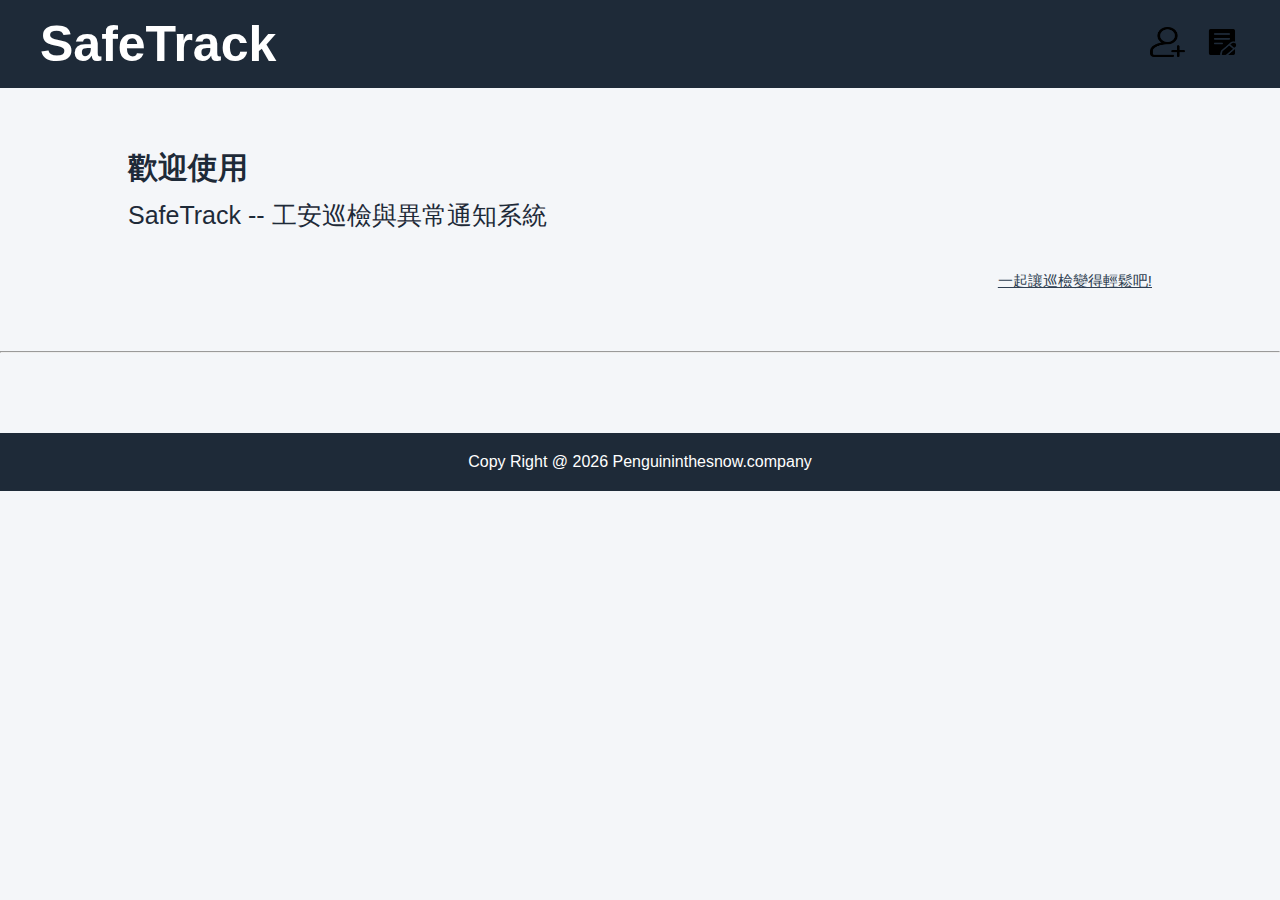
<file: frontend/index.html>
<!DOCTYPE html>
<html lang="en">
<head>
    <meta charset="UTF-8">
    <meta name="viewport" content="width=device-width, initial-scale=1.0">
    <link rel="stylesheet" type="text/css" href="css/index.css" />
    <link rel="stylesheet" type="text/css" href="css/common.css" />
    <title>SafeTrack 工安巡檢與異常通知系統</title>
</head>
<body>

<section class="top">
    <div class="left" onclick="homepage()">SafeTrack</div>

    <div class="right">
        <div class="right_sign" onclick="openModal()" id="userArea">
            <img src="images/signup.png" width="30" height="30">
        </div>
        <div class="right_note2" onclick="gotoInspection()">
            <img src="images/note_2.png" width="30" height="30">
        </div>
    </div>
</section>

<div class="welcome_board">
    <div class="line0">歡迎使用</div>
    <div class="line1">SafeTrack -- 工安巡檢與異常通知系統</div>
    <div class="line2">一起讓巡檢變得輕鬆吧!</div>
</div>

<hr />


<section></section>

</div>   


<!------------------- 會員系統 -------------------------->
<!-- 當會員登入視窗彈出，背景透明 -->
<div id="modalbackdrop" class="modalbackdrop" style="display:none;"></div>

<!-- 登入/註冊 -->
<div id="authmodal" class="modal" style="display:none;">
    
    <button  class="close-btn" onclick="closeModal()">✕</button>
    <h2 id="modalTitle">登入</h2>

    <div id="usernameField"   class="form-row" style="display:none;">
        <label>使用者名稱: </label>
        <input type="text" id="modalUsername" placeholder="使用者名稱" />
    </div>
    信箱: <input type="email" id="modalEmail" placeholder="信箱" />
    密碼: <input type="password" id="modalPassword" placeholder="密碼" />

    <button onclick="submitAuth()">送出</button>

    <p>
        <span id="switchText">還沒有帳號?</span>
        <a href="#" onclick="toggleMode()">點此註冊</a>
    </p>
</div>

<!-- ----------------------footer-------------------------->
<footer>
    <div class="footer_text">
        Copy Right @ 2026 Penguininthesnow.company 
    </div>
</footer>

<script src="js/auth.js"></script>
<script src="js/index.js"></script>


</body>
</html>
</file>
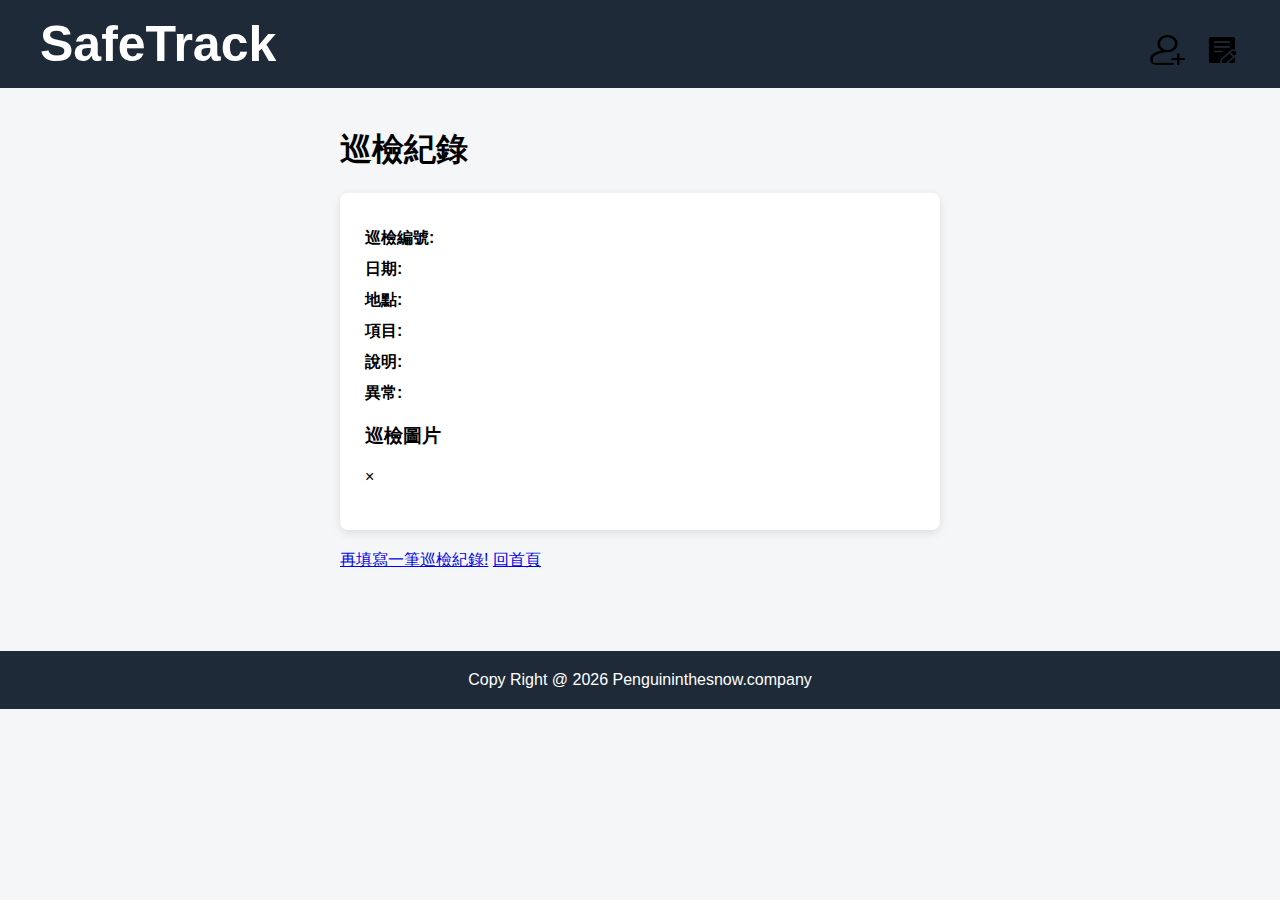
<file: frontend/inspection-detail.html>
<!DOCTYPE html>
<html lang="en">
<head>
    <meta charset="UTF-8">
    <meta name="viewport" content="width=device-width, initial-scale=1.0">
    <link rel="stylesheet" type="text/css" href="css/common.css" />
    <link rel="stylesheet" type="text/css" href="css/detail.css" />
    
    
    <title>巡檢紀錄</title>
</head>
<body>
<!-- 標題 -->
<section class="top">
    <div class="left" onclick="homepage()">SafeTrack</div>

    <div class="right">
        <div class="right_sign" onclick="openModal()" id="userArea">
            <img src="./images/sign_1.png" width="70" height="40">
        </div>
        <div class="right_note2" onclick="gotoInspection()">
            <img src="./images/note_2.png" width="30" height="30">
        </div>
    </div>
</section>

<!-- ==================================================== -->

<!-- 主要介面 -->


<section class="inspection-detail">
    <h1>巡檢紀錄</h1>
    <div class="inspection-card">
        <p><strong>巡檢編號:  </strong><span id="inspectionNumber"></span></p>
        <p><strong>日期:  </strong><span id="date"></span></p>
        <p><strong>地點:  </strong><span id="location"></span></p>
        <p><strong>項目:  </strong><span id="item"></span></p>
        <p><strong>說明:  </strong><span id="description"></span></p>
        <p><strong>異常:  </strong><span id="abnormal"></span></p>

        <div class="inspection-image" id="inspection-image">
            <h3>巡檢圖片</h3>
            <div id="image_container"></div>
        </div>

        <!-- Lightbox overlay -->
        <div id="lightbox" class="lightbox">
            <span id="lightbox-close">&times;</span>
            <img class="lightbox-content" id="lightbox-img" />
        </div>
        
    </div>

    <div class="router">
        <a href="inspection.html" class="back">再填寫一筆巡檢紀錄!</a>
        
        <a href="index.html" class="index">回首頁</a>
    </div>
</section>


<!-- =========================================================== -->



<!-- 漢堡選單設計 -->
<div class="tag" id="tag" onclick="openSidebar()" style="display: none;">
    <img src="./images/menu.png" width="30px" height="30px" />
</div>
<!-- 漢堡選單內容設計 -->
 <!-- Sidebar 背景遮罩 -->
<div id="sidebarOverlay" class="sidebar-overlay" onclick="closeSidebar()" style="display: none;"></div>

<!-- Sidebar 主體 -->
<div id="sidebar" class="sidebar" style="display: none;">
    <div class="sidebar-content">
        <h3><img src="./images/menu.png" width="30" height="30">功能選單
        </h3>

        <div class="home">
            <img src="./images/home_2.png" width="20px" height="20px" />
            <a href="index.html">首頁</a>
        </div>
        <!-- 巡檢系統 主項目 -->
        <div class="menu-item has-submenu">
            <div class="menu-link" onclick="handleInspectionClick(event)">
                <div class="menu-left">
                    <img src="./images/list.png" width="20" height="20">
                    巡檢系統 
                </div>
                <img class="arrow" src="./images/right_arrow.png" width="10px" height="10px" />
            </div>
            <!-- 第一層子選單 -->
            <div class="submenu">
                <a href="#" onclick="goCreateInspection(event)">
                    建立巡檢紀錄
                </a>

                <div class="submenu-item has-submenu-right">
                    <div class="submenu-link" onclick="goHistoryPage(event)">
                        查詢巡檢紀錄 <img src="./images/right_arrow.png" width="10px" height="10px" />
                    </div>
                    <!-- 第二層 右側滑出 -->
                    <div class="submenu-right">
                        <a href="#" onclick="goHistoryPage(event)">
                            查詢歷年巡檢紀錄
                        </a>
                        <div class="submenu-right-year" id="yearList">
                            <!-- JS動態生成年份 -->
                        </div>
                    </div>
                </div>

            </div>
        </div>
        
        <div class="warning">
            <img src="./images/warning_2.png" width="20" height="20">
            <a href="inspection-history.html?abnormal=true">異常紀錄</a>
        </div>
        <div class="setting">
            <img src="./images/settings_2.png" width="20" height="20">
            <a href="member-profile.html">會員設定</a>
        </div>

        <div class="notification-setting" id="notificationSettingMenu" style="display: none;">
            <img src="./images/line.png" width="20" height="20">
            <a href="notification-settings.html">通知設定</a>
        </div>

        <div id="logoutArea" style="display:none;">
            <hr>
            <button class="logout-btn" onclick="logout()">
                登出
                 <img src="./images/sign out.png" width="20" height="20">
            </button>
        </div>
    </div>
</div>

<!-- Sidebar 主體 -->

<!------------------- 會員系統 -------------------------->
<!-- 當會員登入視窗彈出，背景透明 -->
<div id="modalbackdrop" class="modalbackdrop" style="display:none;"></div>

<!-- 登入/註冊 -->
<div id="authmodal" class="modal" style="display:none;">
    
    <button  class="close-btn" onclick="closeModal()">✕</button>
    <h2 id="modalTitle">登入</h2>

    <div id="usernameField"   class="form-row" style="display:none;">
        <label>使用者名稱: </label>
        <input type="text" id="modalUsername" placeholder="使用者名稱" />
    </div>
    信箱: <input type="email" id="modalEmail" placeholder="信箱" />
    密碼: <input type="password" id="modalPassword" placeholder="密碼" />

    <button onclick="submitAuth()">送出</button>

    <p>
        <span id="switchText">還沒有帳號?</span>
        <a href="#" onclick="toggleMode()">點此註冊</a>
    </p>
</div>

<!-- ----------------------footer-------------------------->
<footer>
    <div class="footer_text">
        Copy Right @ 2026 Penguininthesnow.company 
    </div>
</footer>

<script src="js/config.js"></script>
<script src="js/dashboard.js"></script>
<script src="js/inspection-detail.js"></script>
<script src="js/auth.js"></script>
<!-- <script src="js/inspections.js"></script> -->

<script src="js/ui.js"></script>

    
</body>
</html>
</file>
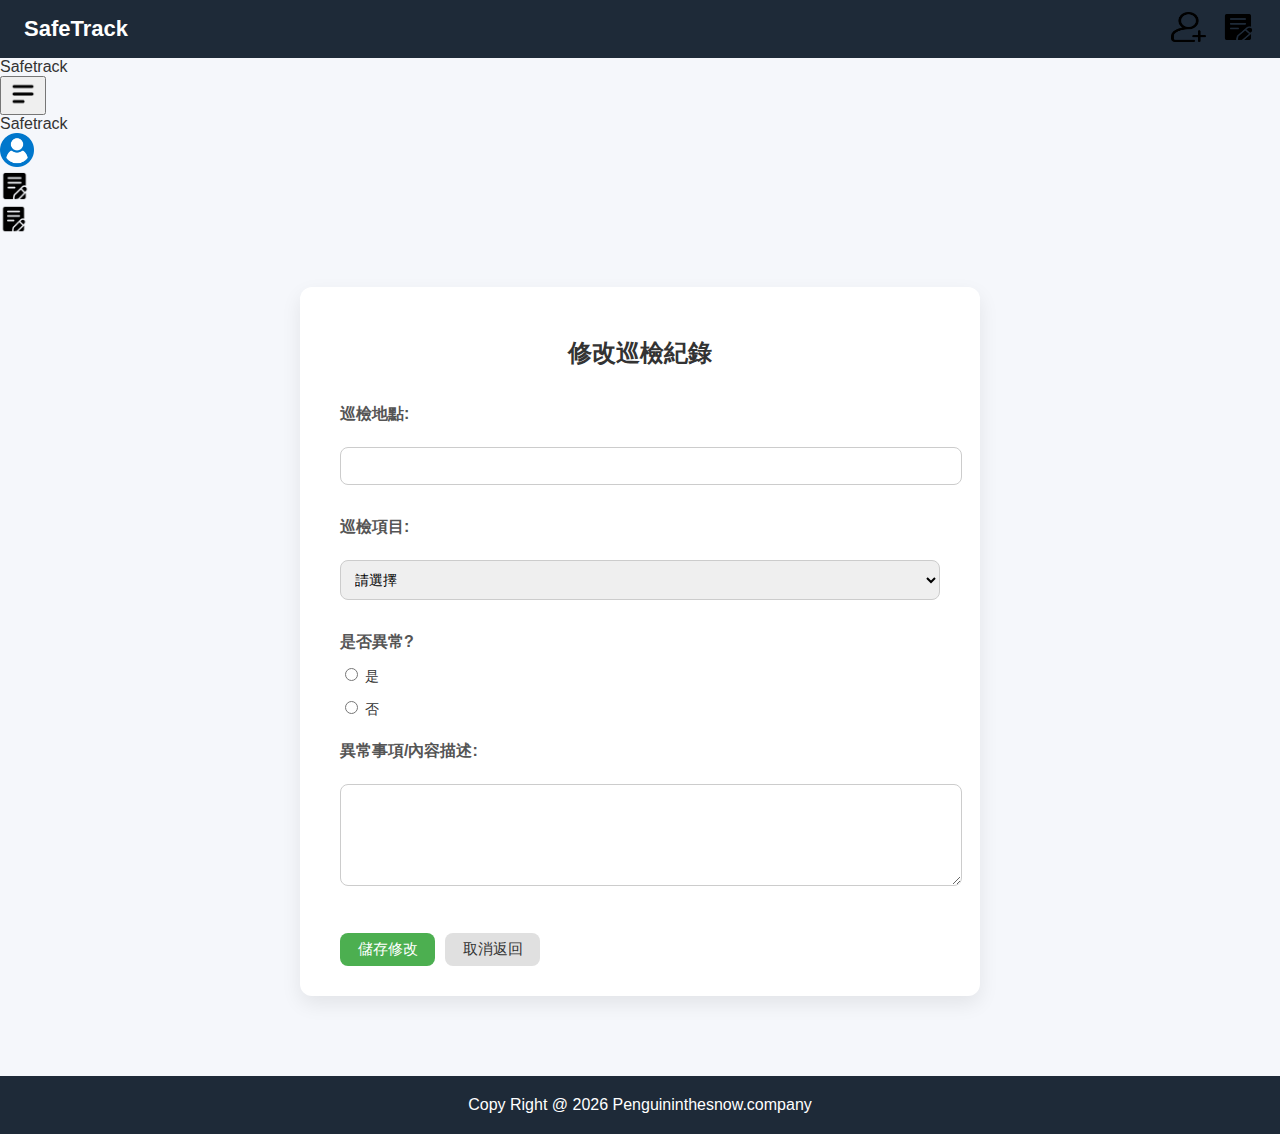
<file: frontend/inspection-edit.html>
<!DOCTYPE html>
<html lang="zh-Hant">
<head>
    <meta charset="UTF-8">
    <meta name="viewport" content="width=device-width, initial-scale=1.0">
    <title>編輯巡檢紀錄 -- SafeTrack</title>
    <link rel="stylesheet" type="text/css" href="css/inspection.css" />
    <link rel="stylesheet" type="text/css" href="css/common.css" />
    <link rel="stylesheet" type="text/css" href="css/history.css" />
    <link rel="stylesheet" type="text/css" href="css/edit.css" />
    
</head>
<body>

<!-- 標題 -->
<section class="top">
    <div class="left" onclick="homepage()">SafeTrack</div>

    <div class="right">
        <div class="right_sign" onclick="openModal()" id="userArea">
            <img src="./images/user_2.png" width="70" height="40">
        </div>
        <div class="right_note2" onclick="gotoInspection()">
            <img src="./images/note_2.png" width="30" height="30">
        </div>
    </div>
</section>

<!-- 手機版頂部導覽列 -->
<div class="mobile-topbar" id="mobileTopbar">

    <!-- 未登入: 左邊品牌 -->
    <div class="mobile-left guest-only" onclick="homepage()">
        <span class="topbar-brand">Safetrack</span>
    </div>

    <!-- 已登入：左邊漢堡 -->
    <button class="topbar-btn login-only" onclick="openSidebar()">
        <img src="./images/menu.png" alt="menu" width="30" height="30">
    </button>

    <!-- 中間標題（登入時顯示） -->
    <div class="mobile-center login-only">
        <span class="topbar-brand">Safetrack</span>
    </div>

    <!-- 右側功能 -->
    <div class="mobile-right">
        <!-- 未登入 -->
        <div class="guest-only mobile-icons">
            <div class="topbar-icon" onclick="openModal()">
                <img src="./images/sign_1.png" alt="登入/註冊" width="34" height="34">
            </div>
            <div class="topbar-icon" onclick="gotoInspection()">
                <img src="./images/note_2.png" alt="填寫巡檢紀錄" width="30" height="30">
            </div>
        </div>

        <!-- 已登入 -->
        <div class="login-only mobile-icons">
            <div class="topbar-icon" onclick="gotoInspection()">
                <img src="./images/note_2.png" alt="填寫巡檢紀錄" width="28" height="28">
            </div>
        </div>
    </div>
</div>

<!-- =================================================== -->

<!-- 把原本的資料帶進表單，修改API -->
<section class="inspection_board">
    <h2>修改巡檢紀錄</h2>

    <div class="note">
        <div class="location_title">巡檢地點:</div>
        <input type="text" id="location" class="location">

        <div class="item_title">巡檢項目: </div>
        <select id="item" class="item">
            <option value="">請選擇</option>
            <option value="作業人員">作業人員</option>
            <option value="機械設備">機械設備</option>
            <option value="原物料">原物料</option>
            <option value="環境">環境</option>
            <option value="消防設備">消防設備</option>
            <option value="其他">其他</option>
        </select>
        <!-- 當選擇"其他"才顯示輸入欄位 -->
         <input type="text" id="other_item" class="other_item" placeholder="請填寫其他項目" style="display: none; margin-top: 5px;" />

        <div class="is_abnormmal_title">是否異常?</div>
        <label>
            <input type="radio" name="abnormal" value="true" id="abnormal_yes">
            是
        </label>
        <label>
            <input type="radio" name="abnormal" value="false" id="abnormal_no">
            否
        </label>

        <div class="note_title">異常事項/內容描述:</div>
        <textarea id="description" class="description"></textarea>

        <div class="button-group">
            <button type="button" onclick="updateInspection()" class="submit primary">
                儲存修改
            </button>
            <button type="button" onclick="history.back()" class="submit secondary">取消返回</button>
        </div>
    </div>
</section>



<!-- =================================================== -->
<!-- 漢堡選單設計 -->
<div class="tag" id="tag" onclick="openSidebar()" style="display: none;">
    <img src="./images/menu.png" width="30px" height="30px" />
</div>
<!-- 漢堡選單內容設計 -->
 <!-- Sidebar 背景遮罩 -->
<div id="sidebarOverlay" class="sidebar-overlay" onclick="closeSidebar()" style="display: none;"></div>

<!-- Sidebar 主體 -->
<div id="sidebar" class="sidebar" style="display: none;">
    <div class="sidebar-content">
        <h3><img src="./images/menu.png" width="30" height="30">功能選單
        </h3>

        <div class="sidebar-user-box login-only" id="sidebarUserBox" style="display:none;">
            <div class="sidebar-user-greet" id="sidebarGreeting">您好</div>
            <!-- <a href="member-profile.html" class="sidebar-user-link">會員資料</a> -->
        </div>

        <div class="home">
            <img src="./images/home_2.png" width="20px" height="20px" />
            <a href="index.html">首頁</a>
        </div>
        <!-- 巡檢系統 主項目 -->
        <div class="menu-item has-submenu">
            <div class="menu-link" onclick="handleInspectionClick(event)">
                <div class="menu-left">
                    <img src="./images/list.png" width="20" height="20">
                    巡檢系統 
                </div>
                <img class="arrow" src="./images/right_arrow.png" width="10px" height="10px" />
            </div>
            <!-- 第一層子選單 -->
            <div class="submenu">
                <a href="#" onclick="goCreateInspection(event)">
                    建立巡檢紀錄
                </a>

                <div class="submenu-item has-submenu-right">
                    <div class="submenu-link" onclick="goHistoryPage(event)">
                        查詢巡檢紀錄 <img src="./images/right_arrow.png" width="10px" height="10px" />
                    </div>
                    <!-- 第二層 右側滑出 -->
                    <div class="submenu-right">
                        <a href="#" onclick="goHistoryPage(event)">
                            查詢歷年巡檢紀錄
                        </a>
                        <div class="submenu-right-year" id="yearList">
                            <!-- JS動態生成年份 -->
                        </div>
                    </div>
                </div>

            </div>
        </div>
        
        <div class="warning">
            <img src="./images/warning_2.png" width="20" height="20">
            <a href="inspection-history.html?abnormal=true">異常紀錄</a>
        </div>
        <div class="setting">
            <img src="./images/settings_2.png" width="20" height="20">
            <a href="member-profile.html">會員設定</a>
        </div>

        <div class="notification-setting" id="notificationSettingMenu" style="display: none;">
            <img src="./images/line.png" width="20" height="20">
            <a href="notification-settings.html">通知設定</a>
        </div>

        <div id="logoutArea" style="display:none;">
            <hr>
            <button class="logout-btn" onclick="logout()">
                登出
                 <img src="./images/sign out.png" width="20" height="20">
            </button>
        </div>
    </div>
</div>

<!-- Sidebar 主體 -->

<!------------------- 會員系統 -------------------------->
<!-- 當會員登入視窗彈出，背景透明 -->
<div id="modalbackdrop" class="modalbackdrop" style="display:none;"></div>

<!-- 登入/註冊 -->
<div id="authmodal" class="modal" style="display:none;">
    
    <button id="close-btn" class="close-btn" onclick="closeModal()">✕</button>
    <h2 id="modalTitle">登入</h2>

    <div style="font-size: 14px; color: #666; margin:10px 0;">
        測試帳號：test@gmail.com / Tt666666+
    </div>

    <div id="usernameField" class="form-row" style="display:none;">
        <label>使用者名稱: </label>
        <input type="text" id="modalUsername" placeholder="使用者名稱" />
    </div>

    <div class="form-row">
        <label>信箱: </label>
        <input type="email" id="modalEmail" placeholder="信箱" value="test@gmail.com" />
    </div>

    <div class="form-row">
        <label>密碼: </label>
        <input type="password" id="modalPassword" placeholder="密碼" value="Tt666666+" />
    </div>

    <button onclick="submitAuth()">送出</button>

    <p>
        <span id="switchText">還沒有帳號?</span>
        <a href="#" onclick="toggleMode()">點此註冊</a>
    </p>
</div>

<!-- ----------------------footer-------------------------->
<footer>
    <div class="footer_text">
        Copy Right @ 2026 Penguininthesnow.company 
    </div>
</footer>

<script src="js/config.js"></script>
<script src="js/auth.js"></script>
<script src="js/ui.js"></script>
<script src="js/inspection-edit.js"></script>

<script src="js/dashboard.js"></script>
    
</body>
</html>
</file>
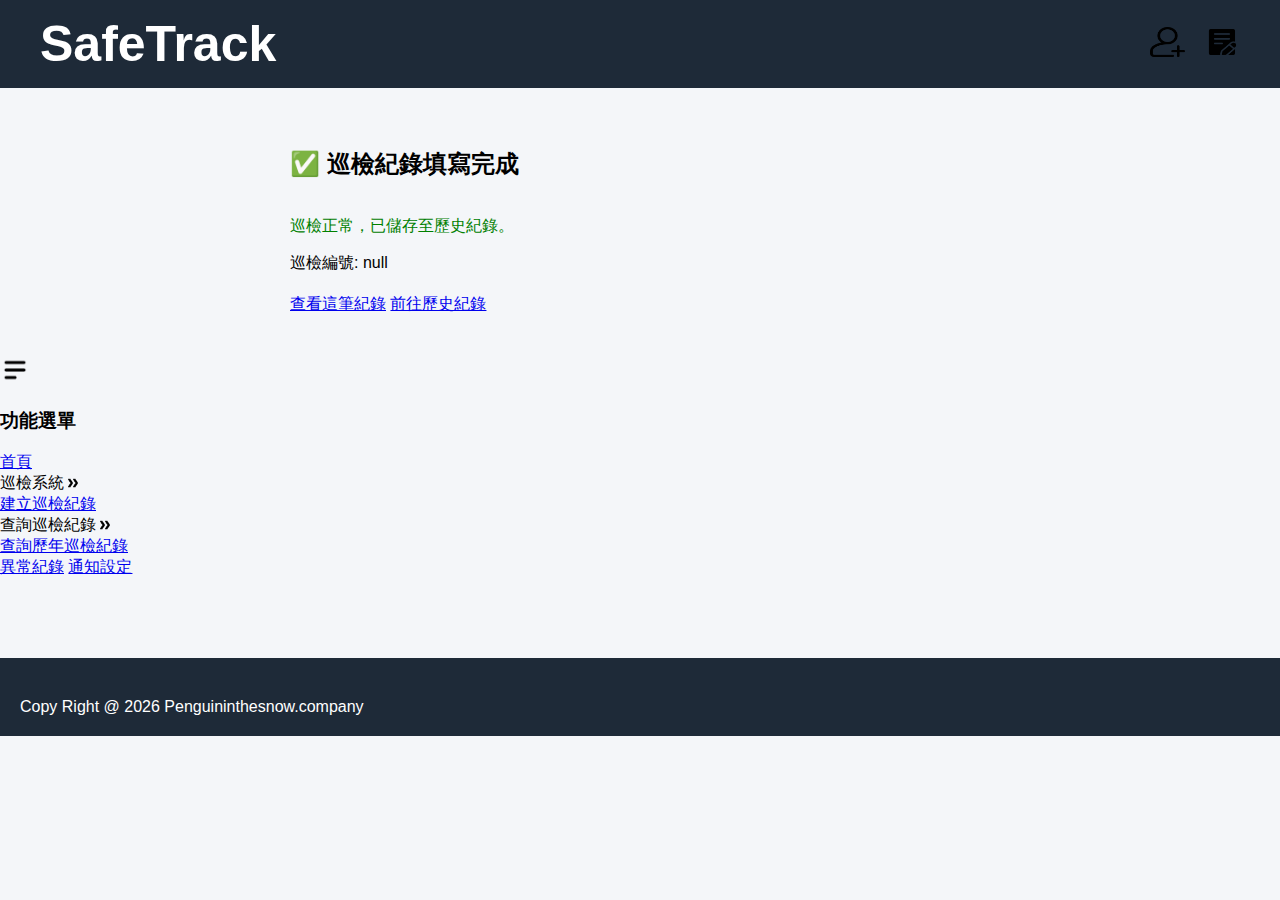
<file: frontend/inspection-success.html>
<!DOCTYPE html>
<html lang="en">
<head>
    <meta charset="UTF-8">
    <meta name="viewport" content="width=device-width, initial-scale=1.0">
    <link rel="stylesheet" type="text/css" href="css/success.css" />
    <link rel="stylesheet" type="text/css" href="css/inspection.css" />
    <link rel="stylesheet" type="text/css" href="css/common.css" />
    <title>巡檢紀錄表 -- SafeTrack</title>
</head>
<body>
<!-- 標題 -->
<section class="top">
    <div class="left" onclick="homepage()">SafeTrack</div>

    <div class="right">
        <div class="right_sign" onclick="openModal()" id="userArea">
            <img src="images/signup.png" width="30" height="30">
        </div>
        <div class="right_note2" onclick="gotoInspection()">
            <img src="images/note_2.png" width="30" height="30">
        </div>
    </div>
</section>

<!-- ==================================================== -->

<!-- 主要介面 -->


<section class="success-box">
    <h2 id="successTitle"></h2> <!-- "巡檢完成" -->
    <p id="statusText"></p> <!-- "異常與否" -->
    <div id="inspectionNumber" class="inspectionNumber"></div> <!-- "巡檢編號" -->

    <div class="links">
        <a id="viewLink" class="viewLink">查看這筆紀錄</a>
        <a href="inspection-history.html">前往歷史紀錄</a>
    </div>
</section>


<!-- =========================================================== -->



<!-- 漢堡選單設計 -->
<div class="tag" id="tag" onclick="openSidebar()">
    <img src="images/menu.png" width="30px" height="30px" />
</div>
<!-- 漢堡選單內容設計 -->
 <!-- Sidebar 背景遮罩 -->
<div id="sidebarOverlay" class="sidebar-overlay" onclick="closeSidebar()"></div>

<!-- Sidebar 主體 -->
<div id="sidebar" class="sidebar">
    <div class="sidebar-content">
        <h3>功能選單</h3>

        <a href="index.html">首頁</a>
        <!-- 巡檢系統 主項目 -->
        <div class="menu-item has-submenu">
            <div class="menu-link" onclick="handleInspectionClick(event)">
                巡檢系統 <img src="images/right_arrow.png" width="10px" height="10px" />
            </div>
            <!-- 第一層子選單 -->
            <div class="submenu">
                <a href="#" onclick="goCreateInspection(event)">
                    建立巡檢紀錄
                </a>

                <div class="submenu-item has-submenu-right">
                    <div class="submenu-link" onclick="goHistoryPage(event)">
                        查詢巡檢紀錄 <img src="images/right_arrow.png" width="10px" height="10px" />
                    </div>
                    <!-- 第二層 右側滑出 -->
                    <div class="submenu-right">
                        <a href="#" onclick="goHistoryYear(event)">
                            查詢歷年巡檢紀錄
                        </a>
                        <div class="submenu-right-year" id="yearList">
                            <!-- JS動態生成年份 -->
                        </div>
                    </div>
                </div>

            </div>
        </div>
        
        <a href="#">異常紀錄</a>
        <a href="#">通知設定</a>

        <div id="logoutArea" style="display:none;">
            <hr>
            <button class="logout-btn" onclick="logout()">登出</button>
        </div>
    </div>
</div>

<!------------------- 會員系統 -------------------------->
<!-- 當會員登入視窗彈出，背景透明 -->
<div id="modalbackdrop" class="modalbackdrop" style="display:none;"></div>

<!-- 登入/註冊 -->
<div id="authmodal" class="modal" style="display:none;">
    
    <button  class="close-btn" onclick="closeModal()">✕</button>
    <h2 id="modalTitle">登入</h2>

    <div id="usernameField"   class="form-row" style="display:none;">
        <label>使用者名稱: </label>
        <input type="text" id="modalUsername" placeholder="使用者名稱" />
    </div>
    信箱: <input type="email" id="modalEmail" placeholder="信箱" />
    密碼: <input type="password" id="modalPassword" placeholder="密碼" />

    <button onclick="submitAuth()">送出</button>

    <p>
        <span id="switchText">還沒有帳號?</span>
        <a href="#" onclick="toggleMode()">點此註冊</a>
    </p>
</div>

<!-- ----------------------footer-------------------------->
<footer>
    <div class="footer_text">
        Copy Right @ 2026 Penguininthesnow.company 
    </div>
</footer>

<script src="js/config.js"></script>
<script src="js/auth.js"></script>
<script src="js/inspections.js"></script>
<script src="js/success.js"></script>
<script src="js/ui.js"></script>
<script src="js/inspection-detail.js"></script>

    
</body>
</html>
</file>
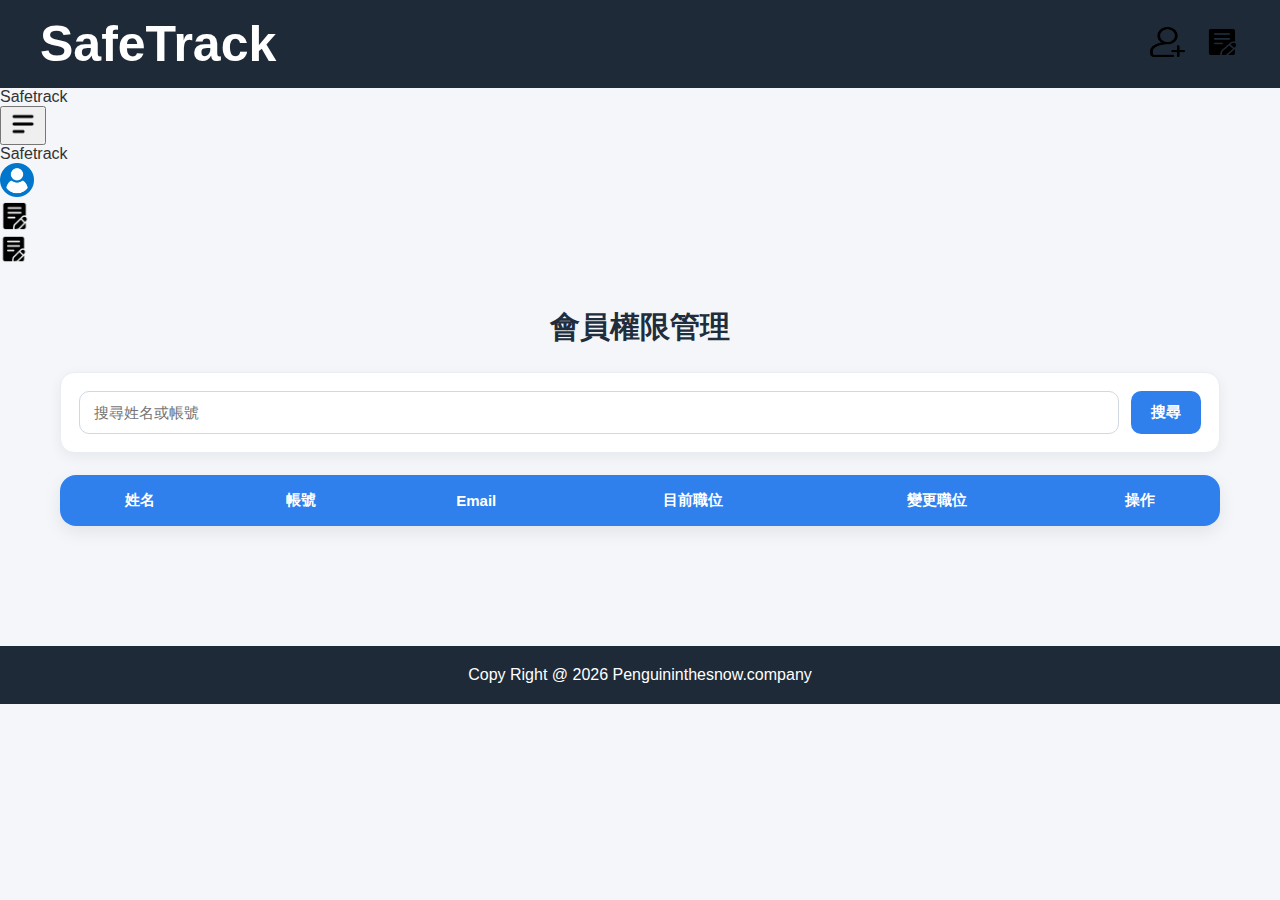
<file: frontend/member-management.html>
<!DOCTYPE html>
<html lang="en">
<head>
    <meta charset="UTF-8">
    <meta name="viewport" content="width=device-width, initial-scale=1.0">
    <title>會員權限頁面 -- SafeTrack</title>
    <link rel="stylesheet" type="text/css" href="css/common.css" />
    <link rel="stylesheet" type="text/css" href="css/member.css" />
    <link rel="stylesheet" type="text/css" href="css/index.css" />
</head>
<body>

<!-- 標題 -->
<section class="top">
    <div class="left" onclick="homepage()">SafeTrack</div>

    <div class="right">
        <div class="right_sign" onclick="openModal()" id="userArea">
            <img src="./images/user_2.png" width="70" height="40">
        </div>
        <div class="right_note2" onclick="gotoInspection()">
            <img src="./images/note_2.png" width="30" height="30">
        </div>
    </div>
</section>

<!-- 手機版頂部導覽列 -->
<div class="mobile-topbar" id="mobileTopbar">

    <!-- 未登入: 左邊品牌 -->
    <div class="mobile-left guest-only" onclick="homepage()">
        <span class="topbar-brand">Safetrack</span>
    </div>

    <!-- 已登入：左邊漢堡 -->
    <button class="topbar-btn login-only" onclick="openSidebar()">
        <img src="./images/menu.png" alt="menu" width="30" height="30">
    </button>

    <!-- 中間標題（登入時顯示） -->
    <div class="mobile-center login-only">
        <span class="topbar-brand">Safetrack</span>
    </div>

    <!-- 右側功能 -->
    <div class="mobile-right">
        <!-- 未登入 -->
        <div class="guest-only mobile-icons">
            <div class="topbar-icon" onclick="openModal()">
                <img src="./images/sign_1.png" alt="登入/註冊" width="34" height="34">
            </div>
            <div class="topbar-icon" onclick="gotoInspection()">
                <img src="./images/note_2.png" alt="填寫巡檢紀錄" width="30" height="30">
            </div>
        </div>

        <!-- 已登入 -->
        <div class="login-only mobile-icons">
            <div class="topbar-icon" onclick="gotoInspection()">
                <img src="./images/note_2.png" alt="填寫巡檢紀錄" width="28" height="28">
            </div>
        </div>
    </div>
</div>

<!-- ======================================================= -->

<div class="member-management-page">
    <h2>會員權限管理</h2>

    <div class="search-box">
        <input type="text" id="searchKeyword" placeholder="搜尋姓名或帳號">
        <button onclick="loadMembers()">搜尋</button>
    </div>

    <table>
        <thead>
            <tr>
                <th>姓名</th>
                <th>帳號</th>
                <th>Email</th>
                <th>目前職位</th>
                <th>變更職位</th>
                <th>操作</th>
            </tr>
        </thead>
        <tbody id="memberTableBody">
        </tbody>
    </table>
</div>

<!-- ======================================================= -->

<!-- 漢堡選單設計 -->
<div class="tag" id="tag" onclick="openSidebar()" style="display: none;">
    <img src="./images/menu.png" width="30px" height="30px" />
</div>
<!-- 漢堡選單內容設計 -->
 <!-- Sidebar 背景遮罩 -->
<div id="sidebarOverlay" class="sidebar-overlay" onclick="closeSidebar()" style="display: none;"></div>

<!-- Sidebar 主體 -->
<div id="sidebar" class="sidebar" style="display: none;">
    <div class="sidebar-content">
        <h3><img src="./images/menu.png" width="30" height="30">功能選單
        </h3>

        <div class="sidebar-user-box login-only" id="sidebarUserBox" style="display:none;">
            <div class="sidebar-user-greet" id="sidebarGreeting">您好</div>
            <!-- <a href="member-profile.html" class="sidebar-user-link">會員資料</a> -->
        </div>

        <div class="home">
            <img src="./images/home_2.png" width="20px" height="20px" />
            <a href="index.html">首頁</a>
        </div>
        <!-- 巡檢系統 主項目 -->
        <div class="menu-item has-submenu">
            <div class="menu-link" onclick="handleInspectionClick(event)">
                <div class="menu-left">
                    <img src="./images/list.png" width="20" height="20">
                    巡檢系統 
                </div>
                <img class="arrow" src="./images/right_arrow.png" width="10px" height="10px" />
            </div>
            <!-- 第一層子選單 -->
            <div class="submenu">
                <a href="#" onclick="goCreateInspection(event)">
                    建立巡檢紀錄
                </a>

                <div class="submenu-item has-submenu-right">
                    <div class="submenu-link" onclick="goHistoryPage(event)">
                        查詢巡檢紀錄 <img src="./images/right_arrow.png" width="10px" height="10px" />
                    </div>
                    <!-- 第二層 右側滑出 -->
                    <div class="submenu-right">
                        <a href="#" onclick="goHistoryPage(event)">
                            查詢歷年巡檢紀錄
                        </a>
                        <div class="submenu-right-year" id="yearList">
                            <!-- JS動態生成年份 -->
                        </div>
                    </div>
                </div>

            </div>
        </div>
        
        <div class="warning">
            <img src="./images/warning_2.png" width="20" height="20">
            <a href="inspection-history.html?abnormal=true">異常紀錄</a>
        </div>
        <div class="setting">
            <img src="./images/settings_2.png" width="20" height="20">
            <a href="member-profile.html">會員設定</a>
        </div>

        <div class="notification-setting" id="notificationSettingMenu" style="display: none;">
            <img src="./images/line.png" width="20" height="20">
            <a href="notification-settings.html">通知設定</a>
        </div>

        <div id="logoutArea" style="display:none;">
            <hr>
            <button class="logout-btn" onclick="logout()">
                登出
                 <img src="./images/sign out.png" width="20" height="20">
            </button>
        </div>
    </div>
</div>

<!-- Sidebar 主體 -->

<!------------------- 會員系統 -------------------------->
<!-- 當會員登入視窗彈出，背景透明 -->
<div id="modalbackdrop" class="modalbackdrop" style="display:none;"></div>

<!-- 登入/註冊 -->
<div id="authmodal" class="modal" style="display:none;">
    
    <button  class="close-btn" onclick="closeModal()">✕</button>
    <h2 id="modalTitle">登入</h2>

    <div id="usernameField"   class="form-row" style="display:none;">
        <label>使用者名稱: </label>
        <input type="text" id="modalUsername" placeholder="使用者名稱" />
    </div>
    信箱: <input type="email" id="modalEmail" placeholder="信箱" />
    密碼: <input type="password" id="modalPassword" placeholder="密碼" />

    <button onclick="submitAuth()">送出</button>

    <p>
        <span id="switchText">還沒有帳號?</span>
        <a href="#" onclick="toggleMode()">點此註冊</a>
    </p>
</div>

<!-- ----------------------footer-------------------------->
<footer>
    <div class="footer_text">
        Copy Right @ 2026 Penguininthesnow.company 
    </div>
</footer>

<script src="js/config.js"></script>
<script src="js/auth.js"></script>
<script src="js/ui.js"></script>
<script src="js/member-management.js"></script>
    
</body>
</html>
</file>
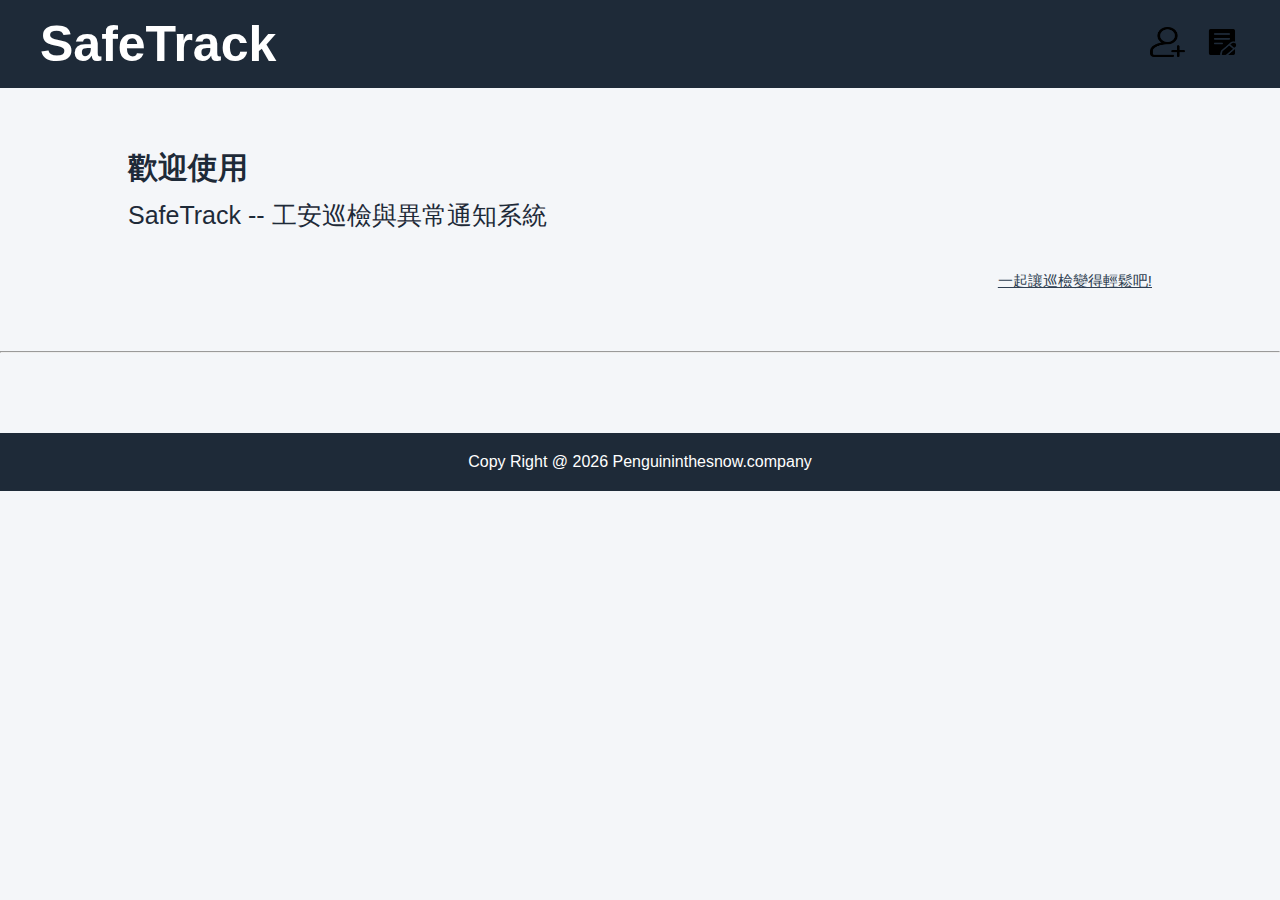
<file: frontend/member-profile.html>
<!DOCTYPE html>
<html lang="en">
<head>
    <meta charset="UTF-8">
    <meta name="viewport" content="width=device-width, initial-scale=1.0">
    <title>會員資料 -- SafeTrack</title>
    <link rel="stylesheet" type="text/css" href="css/member.css" />
    <link rel="stylesheet" type="text/css" href="css/common.css" />
    
</head>
<body>

<!-- 標題 -->
<section class="top">
    <div class="left" onclick="homepage()">SafeTrack</div>

    <div class="right">
        <div class="right_sign" onclick="openModal()" id="userArea">
            <img src="./images/user_2.png" width="70" height="40">
        </div>
        <div class="right_note2" onclick="gotoInspection()">
            <img src="./images/note_2.png" width="30" height="30">
        </div>
    </div>
</section>

<!-- 手機版頂部導覽列 -->
<div class="mobile-topbar" id="mobileTopbar">

    <!-- 未登入: 左邊品牌 -->
    <div class="mobile-left guest-only" onclick="homepage()">
        <span class="topbar-brand">Safetrack</span>
    </div>

    <!-- 已登入：左邊漢堡 -->
    <button class="topbar-btn login-only" onclick="openSidebar()">
        <img src="./images/menu.png" alt="menu" width="30" height="30">
    </button>

    <!-- 中間標題（登入時顯示） -->
    <div class="mobile-center login-only">
        <span class="topbar-brand">Safetrack</span>
    </div>

    <!-- 右側功能 -->
    <div class="mobile-right">
        <!-- 未登入 -->
        <div class="guest-only mobile-icons">
            <div class="topbar-icon" onclick="openModal()">
                <img src="./images/sign_1.png" alt="登入/註冊" width="34" height="34">
            </div>
            <div class="topbar-icon" onclick="gotoInspection()">
                <img src="./images/note_2.png" alt="填寫巡檢紀錄" width="30" height="30">
            </div>
        </div>

        <!-- 已登入 -->
        <div class="login-only mobile-icons">
            <div class="topbar-icon" onclick="gotoInspection()">
                <img src="./images/note_2.png" alt="填寫巡檢紀錄" width="28" height="28">
            </div>
        </div>
    </div>
</div>

<!-- ======================================================= -->

<!-- 會員資料 -->
<div class="profile-page">
    <h2>會員設定</h2>

    <div class="profile-card">
        <h3>基本資料</h3>
        <p>帳號: <span id="username"></span></p>
        <p>職位: <span id="role"></span></p>
    </div>

    <!-- 資料維護 -->
     <div class="profile-card">
        <h3>修改個人資料</h3>
        <label>姓名</label>
        <input type="text" id="name">

        <label>Email</label>
        <input type="email" id="email">

        <label>部門</label>
        <input type="text" id="department">

        <button onclick="updateProfile()">儲存資料</button>
     </div>

     <div class="profile-card">
        <h3>修改密碼</h3>
        <label>舊密碼</label>
        <input type="password" id="oldPassword">

        <label>新密碼</label>
        <input type="password" id="newPassword">

        <label>確認新密碼</label>
        <input type="password" id="confirmPassword">

        <button onclick="changePassword()">修改密碼</button>
     </div>

     <!-- 主管專區 -->
    <div class="profile-card" id="adminPanel" style="display: none;">
        <h3>主管專區</h3>
        <button onclick="location.href='member-management.html'">會員權限管理</button>
    </div>
</div>



<!-- ======================================================= -->

<!-- 漢堡選單設計 -->
<div class="tag" id="tag" onclick="openSidebar()" style="display: none;">
    <img src="./images/menu.png" width="30px" height="30px" />
</div>
<!-- 漢堡選單內容設計 -->
 <!-- Sidebar 背景遮罩 -->
<div id="sidebarOverlay" class="sidebar-overlay" onclick="closeSidebar()" style="display: none;"></div>

<!-- Sidebar 主體 -->
<div id="sidebar" class="sidebar" style="display: none;">
    <div class="sidebar-content">
        <h3><img src="./images/menu.png" width="30" height="30">功能選單
        </h3>

        <div class="sidebar-user-box login-only" id="sidebarUserBox" style="display:none;">
            <div class="sidebar-user-greet" id="sidebarGreeting">您好</div>
            <!-- <a href="member-profile.html" class="sidebar-user-link">會員資料</a> -->
        </div>

        <div class="home">
            <img src="./images/home_2.png" width="20px" height="20px" />
            <a href="index.html">首頁</a>
        </div>
        <!-- 巡檢系統 主項目 -->
        <div class="menu-item has-submenu">
            <div class="menu-link" onclick="handleInspectionClick(event)">
                <div class="menu-left">
                    <img src="./images/list.png" width="20" height="20">
                    巡檢系統 
                </div>
                <img class="arrow" src="./images/right_arrow.png" width="10px" height="10px" />
            </div>
            <!-- 第一層子選單 -->
            <div class="submenu">
                <a href="#" onclick="goCreateInspection(event)">
                    建立巡檢紀錄
                </a>

                <div class="submenu-item has-submenu-right">
                    <div class="submenu-link" onclick="goHistoryPage(event)">
                        查詢巡檢紀錄 <img src="./images/right_arrow.png" width="10px" height="10px" />
                    </div>
                    <!-- 第二層 右側滑出 -->
                    <div class="submenu-right">
                        <a href="#" onclick="goHistoryPage(event)">
                            查詢歷年巡檢紀錄
                        </a>
                        <div class="submenu-right-year" id="yearList">
                            <!-- JS動態生成年份 -->
                        </div>
                    </div>
                </div>

            </div>
        </div>
        
        <div class="warning">
            <img src="./images/warning_2.png" width="20" height="20">
            <a href="inspection-history.html?abnormal=true">異常紀錄</a>
        </div>
        <div class="setting">
            <img src="./images/settings_2.png" width="20" height="20">
            <a href="member-profile.html">會員設定</a>
        </div>

        <div class="notification-setting" id="notificationSettingMenu" style="display: none;">
            <img src="./images/line.png" width="20" height="20">
            <a href="notification-settings.html">通知設定</a>
        </div>

        <div id="logoutArea" style="display:none;">
            <hr>
            <button class="logout-btn" onclick="logout()">
                登出
                 <img src="./images/sign out.png" width="20" height="20">
            </button>
        </div>
    </div>
</div>

<!-- Sidebar 主體 -->

<!------------------- 會員系統 -------------------------->
<!-- 當會員登入視窗彈出，背景透明 -->
<div id="modalbackdrop" class="modalbackdrop" style="display:none;"></div>

<!-- 登入/註冊 -->
<div id="authmodal" class="modal" style="display:none;">
    
    <button id="close-btn" class="close-btn" onclick="closeModal()">✕</button>
    <h2 id="modalTitle">登入</h2>

    <div style="font-size: 14px; color: #666; margin:10px 0;">
        測試帳號：test@gmail.com / Tt666666+
    </div>

    <div id="usernameField" class="form-row" style="display:none;">
        <label>使用者名稱: </label>
        <input type="text" id="modalUsername" placeholder="使用者名稱" />
    </div>

    <div class="form-row">
        <label>信箱: </label>
        <input type="email" id="modalEmail" placeholder="信箱" value="test@gmail.com" />
    </div>

    <div class="form-row">
        <label>密碼: </label>
        <input type="password" id="modalPassword" placeholder="密碼" value="Tt666666+" />
    </div>

    <button onclick="submitAuth()">送出</button>

    <p>
        <span id="switchText">還沒有帳號?</span>
        <a href="#" onclick="toggleMode()">點此註冊</a>
    </p>
</div>

<!-- ----------------------footer-------------------------->
<footer>
    <div class="footer_text">
        Copy Right @ 2026 Penguininthesnow.company 
    </div>
</footer>

<script src="js/config.js"></script>
<script src="js/auth.js"></script>
<script src="js/ui.js"></script>
<script src="js/inspections.js"></script>
<script src="js/member-profile.js"></script>
<!-- <script src="js/member-management.js"></script> -->
    
</body>
</html>
</file>
<file: frontend/css/index.css>
/* ===== 全域設定 ===== */
body {
    margin: 0;
    font-family: Arial, Helvetica, sans-serif;
    background-color: #f4f6f9;
}

/* ===== Header ===== */
.top {
    display: flex;
    justify-content: space-between;
    align-items: center;
    padding: 15px 40px;
    background-color: #1e2a38;
    color: white;
}

.left {
    font-size: 50px;
    font-weight: bold;
    cursor: pointer;

}

.right {
    display: flex;
    align-items: center;
    gap: 20px;
    justify-content: flex-end;
}

.right_sign {
    cursor: pointer;
}

.right_note2 {
    cursor: pointer;
}

.right_sign img {
    width: 35px;
}

.right_note2 img {
    width: 35px;
}

/* ===== welcome 區 ===== */
.welcome_board {
    width: 80%;
    margin: 60px auto;
    /* display: flex;
    flex-direction: column;
    justify-content: center;
    align-items: center; */
}

.line0 {
    text-align: left;
    font-size: 30px;
    font-weight: 700;
    color: #1e2a38;
}

.line1 {
    text-align: left;
    font-size: 25px;
    font-weight: 500;
    margin-top: 10px;
    color: #1e2a38;
}

.line2 {
    text-align: right;
    font-size: 15px;
    font-weight: 400;
    color: #2f3f52;
    text-decoration: underline;

    margin-top: 40px;
}

h2 {
    text-align: center;
}

.hr {
    width: 60%;
    margin: 40px auto;
}


/* ===== 巡檢卡片 ===== */
.note {
    background: white;
    width: 400px;
    margin: 0 auto;
    padding: 30px;
    border-radius: 10px;
    box-shadow: 0 5px 20px rgba(0, 0, 0, 0.08);
    display: flex;
    flex-direction: column;
}

.location,
.item,
.description,
#modalUsername,
#modalEmail,
#modalPassword {
    margin: 10px 0;
    padding: 8px;
    width: 100%;
    border: 1px solid #ccc;
    border-radius: 6px;
}

.description {
    height: 80px;
    resize: none;
}

.submit {
    margin-top: 15px;
    padding: 10px;
    border: none;
    border-radius: 6px;
    background-color: #1e2a38;
    color: white;
    cursor: pointer;

    align-self: flex-end;
}

.submit:hover {
    background-color: #2f3f52;
}

/* ===== 結果顯示 ===== */
#result {
    text-align: center;
    margin-top: 20px;
}


/* ===== Modal 背景 ===== */
.modalbackdrop {
    position: fixed;
    top: 0;
    left: 0;
    width: 100%;
    height: 100%;
    background: rgba(0, 0, 0, 0.5);
    z-index: 1000;
}

/* ===== Modal 盒子 ===== */
.close-btn {
    position: absolute;
    top: 15px;
    right: 15px;
    background: transparent;
    border: none;
    font-size: 18px;
    cursor: pointer;
    color: #1e2a38;

}

.form-row {
    display: flex;
    align-items: center;
    gap: 10px;
    margin: 10px 0;
}

.form-row label {
    width: 90px;
}

.modal {
    position: fixed;
    top: 18%;
    left: 50%;
    transform: translateX(-50%);
    background: white;
    width: 350px;
    padding: 30px;
    border-radius: 12px;
    box-shadow: 0 10px 40px rgba(0, 0, 0, 0.2);
    z-index: 1001;
    display: flex;
    flex-direction: column;
    align-items: stretch;
}

.modal h2 {
    margin-top: 0;
    text-align: center;
}

.modal button {
    margin-top: 15px;
    padding: 8px;
    border: none;
    border-radius: 6px;
    background-color: #1e2a38;
    color: white;
    cursor: pointer;
}

.modal button:hover {
    background-color: #2f3f52;
}

.modal p {
    text-align: center;
    font-size: 14px;
}

.modal a {
    color: #1e2a38;
    font-weight: bold;
    text-decoration: none;
}

.modal a:hover {
    text-decoration: underline;
}

/* ===== Footer ===== */
footer {
    margin-top: 80px;
    padding: 20px;
    background-color: #1e2a38;
    color: white;
}

.footer_text {
    display: flex;
    justify-content: center;
}
</file>
<file: frontend/css/common.css>
/* ===== 全域設定 ===== */
body {
    margin: 0;
    font-family: Arial, Helvetica, sans-serif;
    background-color: #f4f6f9;
}

/* ===== Header ===== */
.top {
    display: flex;
    justify-content: space-between;
    align-items: center;
    padding: 15px 40px;
    background-color: #1e2a38;
    color: white;
}

.left {
    font-size: 50px;
    font-weight: bold;
    cursor: pointer;

}

.right {
    display: flex;
    align-items: center;
    gap: 20px;
    justify-content: flex-end;
}

.right_sign {
    cursor: pointer;
}

.right_note2 {
    cursor: pointer;
}

.right_sign img {
    width: 35px;
}

.right_note2 img {
    width: 35px;
}

/* ===== Header ===== */

/* ===== Footer ===== */
footer {
    margin-top: 80px;
    padding: 20px;
    background-color: #1e2a38;
    color: white;
}

.footer_text {
    display: flex;
    justify-content: center;
}

/* ===== Footer ===== */
</file>
<file: frontend/css/detail.css>
body {
    font-family: Arial;
    background: #f4f6f8;
}

.inspection-detail {
    width: 600px;
    margin: auto;
    margin-top: 40px;
}

.inspection-card {
    background: white;
    padding: 25px;
    border-radius: 8px;
    box-shadow: 0 3px 10px rgba(0, 0, 0, 0.1);
}

.inspection-card p {
    margin: 10px 0;
}

img {
    width: 100%;
    margin-top: 15px;
    border-radius: 6px;
}

.back {
    display: inline-block;
    margin-top: 20px;
}

/* 平板版 */
@media (max-width:1200px) {
    .inspection-detail {
        width: 90%;
    }

    footer {
        display: flex;
        align-items: center;
        justify-content: center;
    }
}

/* 手機版 */
@media (max-width:360px) {
    .inspection-detail {
        width: 80%;
    }
}
</file>
<file: frontend/css/inspection.css>
.inspection_board {
    background: white;
    width: 600px;
    margin: 40px auto;
    padding: 30px;
    border-radius: 10px;
    box-shadow: 0 5px 20px rgba(0, 0, 0, 0.08);
    display: flex;
    flex-direction: column;
}


.location_title {
    margin-top: 20px;
}

.item_title {
    margin-top: 20px;
}

.is_abnormmal_title {
    margin-top: 20px;
}


.location,
.item,
.description,
#modalUsername,
#modalEmail,
#modalPassword {
    margin: 10px 0;
    padding: 8px;
    width: 100%;
    border: 1px solid #ccc;
    border-radius: 6px;
}

.note_title {
    margin-top: 20px;
}

.description {
    height: 80px;
    resize: none;
}

.photo_title {
    margin-bottom: 10px;
}

.submit {
    margin-top: 15px;
    /* margin-left: 500px; */
    padding: 10px;
    font-size: 16px;
    border: none;
    border-radius: 6px;
    background-color: #1e2a38;
    color: white;
    cursor: pointer;

    display: flex;
    align-content: flex-end;
}

.submit:hover {
    background-color: #2f3f52;
}

/* 平板介面:<1200px*/
@media (max-width:1200px) {

    .inspection_board {
        width: 80%;
        margin: auto;
        margin-top: 40px;
    }

    .note {
        padding: 10px;
    }

    .note input,
    .note textarea {
        font-size: 15px;
    }

    .submit {
        /* width: 200px; */
        align-self: center;
    }

}

/* 平板介面:<1200px*/
@media (max-width:600px) {

    .top {
        padding: 20px;
    }

    .inspection_board {
        width: 70%;
        margin: auto;
        margin-top: 40px;
    }

    .note {
        padding: 10px;
    }

    .note input,
    .note textarea {
        font-size: 15px;
    }

    .submit {
        /* width: 200px; */
        align-self: center;
    }

}

/* 手機版 */
@media (max-width:360px) {

    .inspection_board {
        width: 70%;
        margin: auto;
        margin-top: 20px;
    }

    .inspection_board h2 {
        font-size: 25px;
        text-align: center;
    }

    .note {
        padding: 10px;
    }

    /* .location {
        width: 300px;
    } */

    .note input,
    .note textarea {
        font-size: 14px;
    }

    .date_title,
    .location_title,
    .item_title,
    .is_abnormmal_title,
    .note_title,
    .photo_title {
        font-size: 14px;
    }

    .is_abnormmal_title label {
        display: flex;
        /* flex-direction: column; */
    }

    .submit {
        /* width: 100%; */
        margin-top: 10px;
    }

}
</file>
<file: frontend/css/history.css>
/* ===== 全域設定 ===== */
body {
    font-family: "Segoe UI", Arial, sans-serif;
    margin: 0;
    background-color: #f5f7fb;
    color: #333;
}

/* ===== 上方導覽 ===== */
.top {
    display: flex;
    justify-content: space-between;
    align-items: center;
    background-color: #1e2a38;
    color: white;
    padding: 12px 24px;
}

.top .left {
    font-size: 22px;
    font-weight: bold;
    cursor: pointer;
}

.top .right {
    display: flex;
    align-items: center;
    gap: 15px;
}

.top img {
    cursor: pointer;
}

/* ===== 篩選區塊 ===== */
.filter-group {
    display: flex;
    align-items: center;
    gap: 6px;
    flex: 1 1 0;
    min-width: 0;
}

.filter-group label {
    width: 70px;
    flex-shrink: 0;
    text-align: right;
    white-space: nowrap;
}

.inspection-filters {
    background: white;
    margin: 20px auto;
    padding: 20px;
    width: 90%;
    max-width: 1100px;
    border-radius: 12px;
    box-shadow: 0 2px 10px rgba(0, 0, 0, 0.08);

    display: flex;
    flex-wrap: wrap;
    gap: 10px;
    align-items: center;
}

.inspection-filters label {
    font-weight: 600;
    white-space: nowrap;
}

.inspection-filters input,
.inspection-filters select {
    flex: 1;
    min-width: 0;
    width: auto;
    padding: 8px 10px;
    border-radius: 6px;
    border: 1px solid #ccc;
}

.inspection-filters button {
    padding: 7px 14px;
    border: none;
    border-radius: 6px;
    cursor: pointer;
    transition: 0.2s;
}

/* 搜尋按鈕 */
#searchBtn {
    background-color: #4CAF50;
    color: white;
}

#searchBtn:hover {
    background-color: #43a047;
}

/* CSV */
#downloadCsvBtn {
    background-color: #2196F3;
    color: white;
}

#downloadCsvBtn:hover {
    background-color: #1976d2;
}

/* ===== Tabs ===== */
.tabs {
    width: 90%;
    max-width: 1100px;
    margin: 10px auto;
    display: flex;
    gap: 10px;
}

.tabs button {
    flex: 1;
    padding: 10px;
    border: none;
    background: #ddd;
    cursor: pointer;
    border-radius: 8px 8px 0 0;
    font-weight: bold;
    transition: 0.2s;
}

.tabs button:hover {
    background: #ccc;
}

.tabs .active {
    background: white;
    border-bottom: 2px solid white;
}

/* ===== 分頁內容 ===== */
.tab-pannel {
    width: 90%;
    max-width: 1100px;
    margin: 0 auto 30px;
    background: white;
    padding: 20px;
    border-radius: 0 12px 12px 12px;
    box-shadow: 0 2px 10px rgba(0, 0, 0, 0.08);
    overflow-x: auto;
    box-sizing: border-box;
}

/* ===== 表格 ===== */
.table-wrapper {
    overflow-x: auto;
}

#inspectionTable {
    min-width: 1000px;
    width: 100%;
    border-collapse: collapse;
    border-spacing: 0;
    table-layout: auto;
}

#inspectionTable thead {
    background-color: #1e2a38;
    color: white;
}

#inspectionTable th,
#inspectionTable td {
    padding: 10px;
    text-align: center;
    border-bottom: 1px solid #ddd;
    vertical-align: middle;
}

#inspectionTable th {
    background: #f3f6fb;
    color: #2c3e50;
    font-weight: 700;
}

#inspectionTable tr:hover {
    background-color: #f9fbff;
}

/* 說明欄位可讀性 */
#inspectionTable th:nth-child(6),
#inspectionTable td:nth-child(6) {
    text-align: center;
    min-width: 220px;
    line-height: 1.5;
}

/* 操作欄 */
#inspectionTable td:last-child,
#inspectionTable th:last-child {
    min-width: 220px;
}

/* 預覽、刪除按鈕 */
.action-buttons {
    /* display: inline-flex; */
    justify-content: center;
    align-items: center;
    gap: 8px;
    flex-wrap: wrap;
}

.action-buttons button {
    border: none;
    padding: 8px 14px;
    border-radius: 999px;
    font-size: 14px;
    font-weight: 600;
    cursor: pointer;
    transition: all 0.2s ease;
    box-shadow: 0 2px 6px rgba(0, 0, 0, 0.08);
}

.preview-btn {
    background: #e0f2fe;
    color: #0369a1;
}

.preview-btn:hover {
    transform: translateY(-1px);
    background: #bae6fd;
}

.edit-btn {
    background: #fef3c7;
    color: #b45309;
}

.edit-btn:hover {
    transform: translateY(-1px);
    background: #fde68a;
}

.delete-btn {
    background: #fee2e2;
    color: #b91c1c;
}

.delete-btn:hover {
    transform: translateY(-1px);
    background: #fecaca;
}

/* 異常標示 */
td:nth-child(5) {
    font-weight: bold;
}

/* ===== 圖表區 ===== */
#stats {
    text-align: center;
}

#inspectionChart {
    max-width: 500px;
    margin: 20px auto;
}

#inspectionChart {
    width: 100% !important;
    height: 100% !important;
}

.chart-container {
    width: 100%;
    max-width: 900px;
    height: 450px;
    margin: 20px auto;
}



/* 圖表按鈕 */
#chartTypeBtn {
    margin-top: 20px;
    padding: 10px 18px;
    font-size: 14px;
    font-weight: 600;
    color: white;
    background: linear-gradient(135deg, #4CAF50, #2e7d32);
    border: none;
    border-radius: 8px;
    cursor: pointer;
    transition: all 0.25s ease;
    box-shadow: 0 4px 10px rgba(0, 0, 0, 0.15);
}

/* hover 效果 */
#chartTypeBtn:hover {
    transform: translateY(-2px);
    box-shadow: 0 6px 14px rgba(0, 0, 0, 0.2);
}

/* 點擊 */
#chartTypeBtn:active {
    transform: scale(0.96);
}

/* ===== RWD ===== */
@media (max-width: 768px) {

    .inspection-filters {
        flex-direction: column;
        align-items: flex-start;
    }

    .tabs {
        flex-direction: column;
    }

    .tabs button {
        border-radius: 8px;
    }

    #inspectionTable th,
    #inspectionTable td {
        font-size: 12px;
        padding: 6px;
    }

    #chartTypeBtn {
        width: 100%;
    }

}
</file>
<file: frontend/css/edit.css>
/* card */
.inspection_board {
    max-width: 600px;
    margin: 50px auto;
    background: #ffffff;
    border-radius: 12px;
    padding: 30px 40px;
    box-shadow: 0 8px 20px rgba(0, 0, 0, 0.08);
}

/* 標題 */
.inspection_board h2 {
    text-align: center;
    margin-bottom: 25px;
    color: #333;
}

/* 表單區塊 */
.note {
    display: flex;
    flex-direction: column;
    gap: 12px;
}

/* label 標題 */
.note div {
    font-weight: 600;
    color: #555;
    margin-top: 10px;
}

/* input / select / textarea */
.location,
.item,
.other_item,
.description {
    width: 100%;
    padding: 10px;
    border-radius: 8px;
    border: 1px solid #ccc;
    font-size: 14px;
    transition: 0.2s;
}

/* focus 效果 */
.location:focus,
.item:focus,
.other_item:focus,
.description:focus {
    border-color: #4CAF50;
    outline: none;
    box-shadow: 0 0 0 2px rgba(76, 175, 80, 0.15);
}

/* textarea 高度 */
.description {
    min-height: 80px;
    resize: vertical;
}

/* radio 區塊 */
label {
    margin-right: 15px;
    font-size: 14px;
}

/* ===== 按鈕區塊 ===== */
.button-group {
    display: flex;
    justify-content: flex-start;
    gap: 10px;
    margin-top: 20px;
    width: 200px;
}

.button-group button {
    flex: 1;
    padding: 7px;
    border-radius: 8px;
    border: none;
    font-size: 15px;
    cursor: pointer;
    transition: 0.2s;
}

/* 主按鈕 */
.primary {
    background: #4CAF50;
    color: white;

    display: flex;
    justify-content: center;
}

.primary:hover {
    background: #43a047;
}

/* 次按鈕 */
.secondary {
    background: #e0e0e0;
    color: #333;

    display: flex;
    justify-content: center;
}

.secondary:hover {
    background: #d5d5d5;
}
</file>
<file: frontend/css/success.css>
.success-box {
    width: 700px;

    margin: 40px auto;
    display: flex;
    flex-direction: column;
    justify-content: center;
    align-self: center;
}

.links {
    margin-top: 20px;
}

footer {
    display: flex;
    flex: 1 0 auto;
    flex-shrink: 0;
}

.footer_text {
    display: flex;
    margin: 0;
    padding-top: 20px;
    align-self: flex-start;
    justify-content: center;
}

/* 平板版 */
@media (max-width:1200px) {
    .success-box {
        width: 90%;
    }


}

/* 手機版 */
@media (max-width:360px) {
    .success-box {
        width: 80%;
    }

    .links {
        display: flex;
        flex-direction: column;
    }

    .viewLink {
        margin-bottom: 10px;
    }
}
</file>
<file: frontend/css/member.css>
/* =========================
   共用基礎設定
========================= */
* {
    box-sizing: border-box;
}

body {
    margin: 0;
    padding: 0;
    font-family: "Microsoft JhengHei", Arial, sans-serif;
    background-color: #f4f7fb;
    color: #333;
}

h2,
h3,
p {
    margin: 0;
}

input,
button,
select {
    font-family: inherit;
}

/* =========================
   會員設定頁 member-profile
========================= */
.profile-page {
    max-width: 900px;
    margin: 40px auto;
    padding: 0 20px 40px;
}

.profile-page h2 {
    font-size: 30px;
    font-weight: 700;
    color: #1f2d3d;
    margin-bottom: 25px;
    text-align: center;
}

.profile-card {
    background: #ffffff;
    border-radius: 16px;
    padding: 24px;
    margin-bottom: 24px;
    box-shadow: 0 6px 18px rgba(0, 0, 0, 0.08);
    border: 1px solid #e8edf3;
}

.profile-card h3 {
    font-size: 20px;
    color: #2c3e50;
    margin-bottom: 18px;
    padding-bottom: 10px;
    border-bottom: 1px solid #eef2f6;
}

.profile-card p {
    font-size: 16px;
    margin-bottom: 12px;
    color: #4a5568;
}

.profile-card p span {
    display: inline-block;
    margin-left: 8px;
    font-weight: 600;
    color: #1a202c;
}

.profile-card label {
    display: block;
    margin-top: 14px;
    margin-bottom: 8px;
    font-size: 15px;
    font-weight: 600;
    color: #374151;
}

.profile-card input {
    width: 100%;
    padding: 12px 14px;
    border: 1px solid #cfd8e3;
    border-radius: 10px;
    font-size: 15px;
    outline: none;
    transition: 0.2s ease;
    background-color: #fff;
}

.profile-card input:focus {
    border-color: #4c8bf5;
    box-shadow: 0 0 0 3px rgba(76, 139, 245, 0.15);
}

.profile-card button {
    margin-top: 20px;
    padding: 12px 22px;
    border: none;
    border-radius: 10px;
    background-color: #2f80ed;
    color: #fff;
    font-size: 15px;
    font-weight: 600;
    cursor: pointer;
    transition: 0.2s ease;
}

.profile-card button:hover {
    background-color: #1f6fd6;
    transform: translateY(-1px);
}

.profile-card button:active {
    transform: translateY(0);
}

/* 主管專區按鈕可稍微區別 */
#adminPanel button {
    background-color: #27ae60;
}

#adminPanel button:hover {
    background-color: #1f8e4d;
}


/* =========================
   會員管理頁 member-management
========================= */
.member-management-page {
    max-width: 1200px;
    margin: 40px auto;
    padding: 0 20px 40px;
}

.member-management-page h2 {
    font-size: 30px;
    font-weight: 700;
    color: #1f2d3d;
    margin-bottom: 24px;
    text-align: center;
}

.search-box {
    display: flex;
    gap: 12px;
    align-items: center;
    margin-bottom: 22px;
    background: #ffffff;
    padding: 18px;
    border-radius: 14px;
    box-shadow: 0 4px 14px rgba(0, 0, 0, 0.06);
    border: 1px solid #e8edf3;
}

.search-box input {
    flex: 1;
    padding: 12px 14px;
    border: 1px solid #cfd8e3;
    border-radius: 10px;
    font-size: 15px;
    outline: none;
    transition: 0.2s ease;
}

.search-box input:focus {
    border-color: #4c8bf5;
    box-shadow: 0 0 0 3px rgba(76, 139, 245, 0.15);
}

.search-box button {
    padding: 12px 20px;
    border: none;
    border-radius: 10px;
    background-color: #2f80ed;
    color: white;
    font-size: 15px;
    font-weight: 600;
    cursor: pointer;
    transition: 0.2s ease;
    white-space: nowrap;
}

.search-box button:hover {
    background-color: #1f6fd6;
}

/* 表格外框 */
.member-management-page table {
    width: 100%;
    border-collapse: collapse;
    background: #ffffff;
    border-radius: 16px;
    overflow: hidden;
    box-shadow: 0 6px 18px rgba(0, 0, 0, 0.08);
}

/* 表頭 */
.member-management-page thead {
    background-color: #2f80ed;
    color: #ffffff;
}

.member-management-page th {
    padding: 16px 14px;
    text-align: center;
    font-size: 15px;
    font-weight: 700;
}

/* 表格內容 */
.member-management-page td {
    padding: 14px 12px;
    text-align: center;
    font-size: 14px;
    border-bottom: 1px solid #edf2f7;
    color: #374151;
}

.member-management-page tbody tr:hover {
    background-color: #f8fbff;
}

/* 下拉選單 */
.member-management-page select {
    padding: 10px 12px;
    border: 1px solid #cfd8e3;
    border-radius: 8px;
    font-size: 14px;
    background-color: #fff;
    outline: none;
    cursor: pointer;
}

.member-management-page select:focus {
    border-color: #4c8bf5;
    box-shadow: 0 0 0 3px rgba(76, 139, 245, 0.15);
}

/* 操作按鈕 */
.member-management-page td button {
    padding: 10px 16px;
    border: none;
    border-radius: 8px;
    background-color: #27ae60;
    color: white;
    font-size: 14px;
    font-weight: 600;
    cursor: pointer;
    transition: 0.2s ease;
}

.member-management-page td button:hover {
    background-color: #1f8e4d;
}

/* 最後一列不要底線 */
.member-management-page tbody tr:last-child td {
    border-bottom: none;
}


/* =========================
   角色顯示可視化（可選）
========================= */
.role-badge {
    display: inline-block;
    padding: 6px 12px;
    border-radius: 999px;
    font-size: 13px;
    font-weight: 700;
}

.role-admin {
    background-color: #ffe7c2;
    color: #9a5b00;
}

.role-staff {
    background-color: #dff3ff;
    color: #1363a1;
}


/* =========================
   RWD 響應式
========================= */
@media (max-width: 768px) {

    .profile-page,
    .member-management-page {
        margin: 24px auto;
        padding: 0 14px 30px;
    }

    .profile-page h2,
    .member-management-page h2 {
        font-size: 24px;
    }

    .profile-card {
        padding: 18px;
        border-radius: 14px;
    }

    .search-box {
        flex-direction: column;
        align-items: stretch;
    }

    .search-box button {
        width: 100%;
    }

    .member-management-page table,
    .member-management-page thead,
    .member-management-page tbody,
    .member-management-page th,
    .member-management-page td,
    .member-management-page tr {
        display: block;
        width: 100%;
    }

    .member-management-page thead {
        display: none;
    }

    .member-management-page tbody tr {
        background: #ffffff;
        margin-bottom: 16px;
        border-radius: 14px;
        box-shadow: 0 4px 14px rgba(0, 0, 0, 0.06);
        overflow: hidden;
        border: 1px solid #e8edf3;
    }

    .member-management-page td {
        text-align: left;
        padding: 12px 14px;
        border-bottom: 1px solid #edf2f7;
        position: relative;
    }

    .member-management-page td:last-child {
        border-bottom: none;
    }
}
</file>
